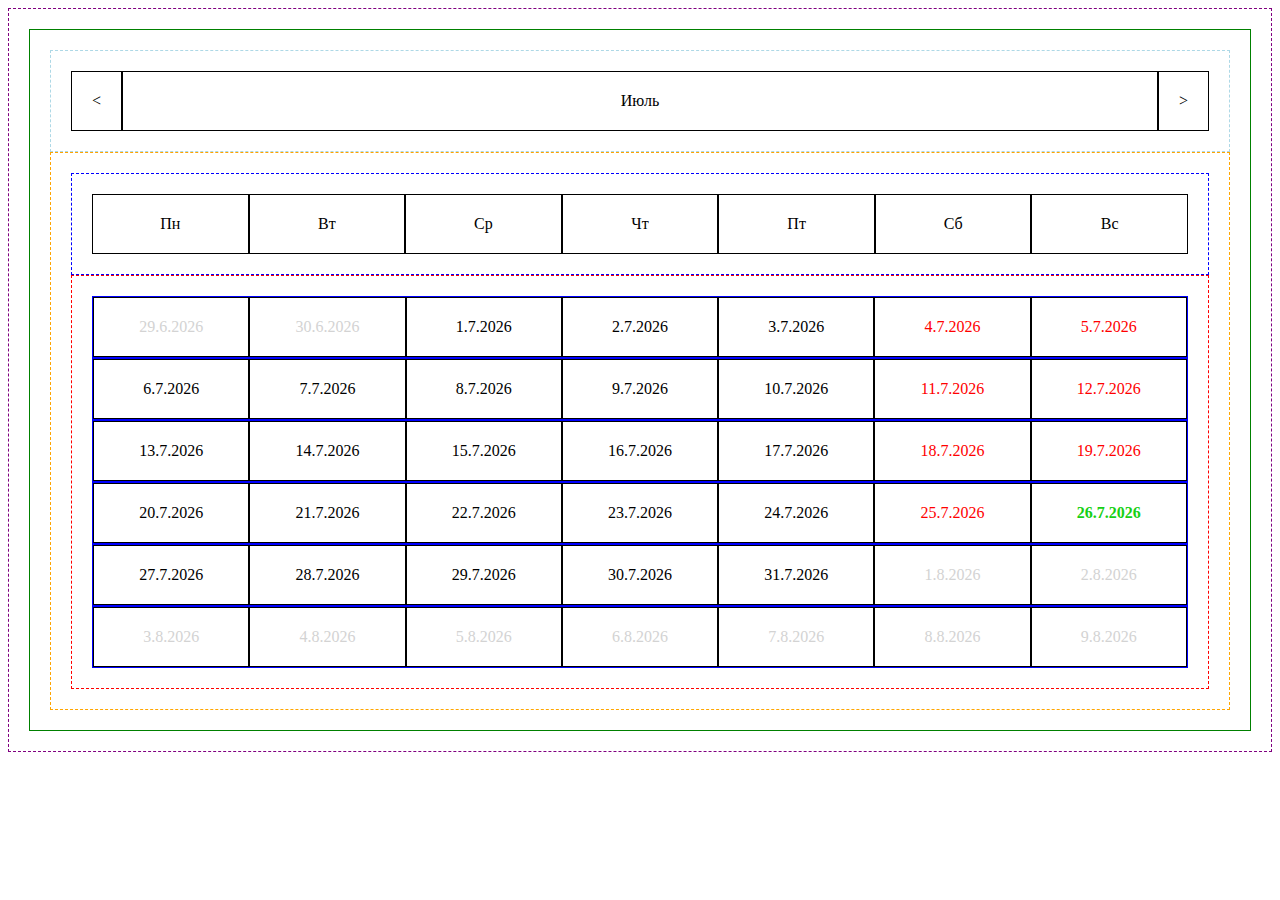
<file: index.html>
<html>

<head>
  <meta charset="utf-8">
  <link rel="stylesheet" type="text/css" href="index.css">
  <script src="https://code.jquery.com/jquery-2.1.0.js"></script>
  <script type="text/javascript" src="components/calendar/calendar.js"></script>
  <script type="text/javascript" src="components/calendar/navigator/navigator.js"></script>
  <script type="text/javascript" src="components/calendar/navigator/controls/currentMonth.js"></script>
  <script type="text/javascript" src="components/calendar/navigator/controls/Arrow.js"></script>
  <script type="text/javascript" src="components/calendar/grid/grid.js"></script>
  <script type="text/javascript" src="components/calendar/grid/daysOfWeek/daysOfWeek.js"></script>
  <script type="text/javascript" src="components/calendar/grid/daysOfWeek/nameOfDay.js"></script>
  <script type="text/javascript" src="components/calendar/grid/daysGrid/daysWeek/day/day.js"></script>
  <script type="text/javascript" src="components/calendar/grid/daysGrid/daysWeek/daysWeek.js"></script>
  <script type="text/javascript" src="components/calendar/grid/daysGrid/daysGrid.js"></script>
  <script type="text/javascript" src="index.js"></script>
</head>

<body>
  <div id="container">
  </div>

</body>

</html>
</file>
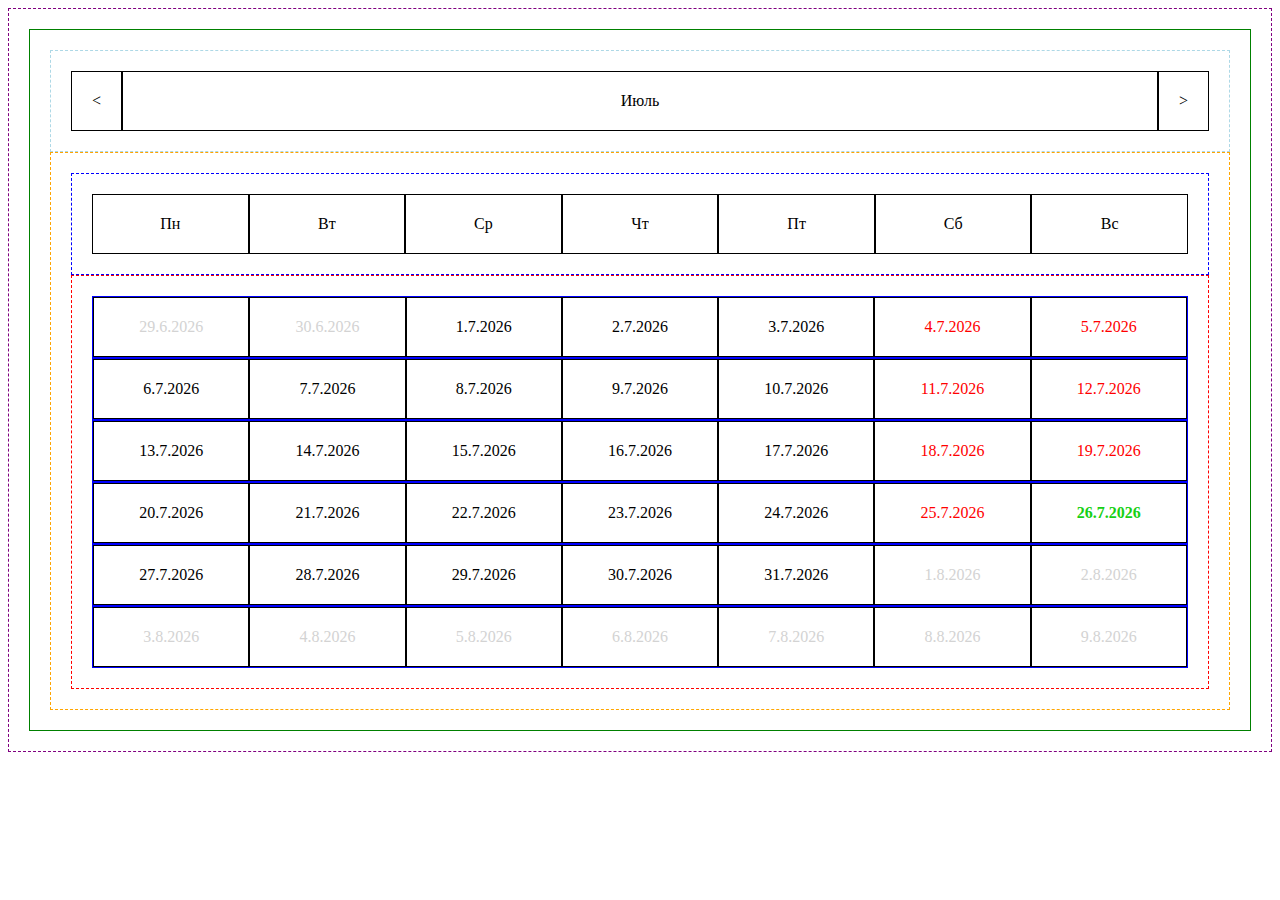
<file: main.html>
<html>

<head>
  <meta charset="utf-8">
  <link rel="stylesheet" type="text/css" href="main.css">
  <script src="https://code.jquery.com/jquery-2.1.0.js"></script>
  <script type="text/javascript" src="components/calendar/calendar.js"></script>
  <script type="text/javascript" src="components/calendar/navigator/navigator.js"></script>
  <script type="text/javascript" src="components/calendar/navigator/controls/currentMonth.js"></script>
  <script type="text/javascript" src="components/calendar/navigator/controls/Arrow.js"></script>
  <script type="text/javascript" src="components/calendar/grid/grid.js"></script>
  <script type="text/javascript" src="components/calendar/grid/daysOfWeek/daysOfWeek.js"></script>
  <script type="text/javascript" src="components/calendar/grid/daysOfWeek/nameOfDay.js"></script>
  <script type="text/javascript" src="components/calendar/grid/daysGrid/daysWeek/day/day.js"></script>
  <script type="text/javascript" src="components/calendar/grid/daysGrid/daysWeek/daysWeek.js"></script>
  <script type="text/javascript" src="components/calendar/grid/daysGrid/daysGrid.js"></script>
  <script type="text/javascript" src="main.js"></script>
</head>

<body>
  <div id="container">
  </div>

</body>

</html>
</file>
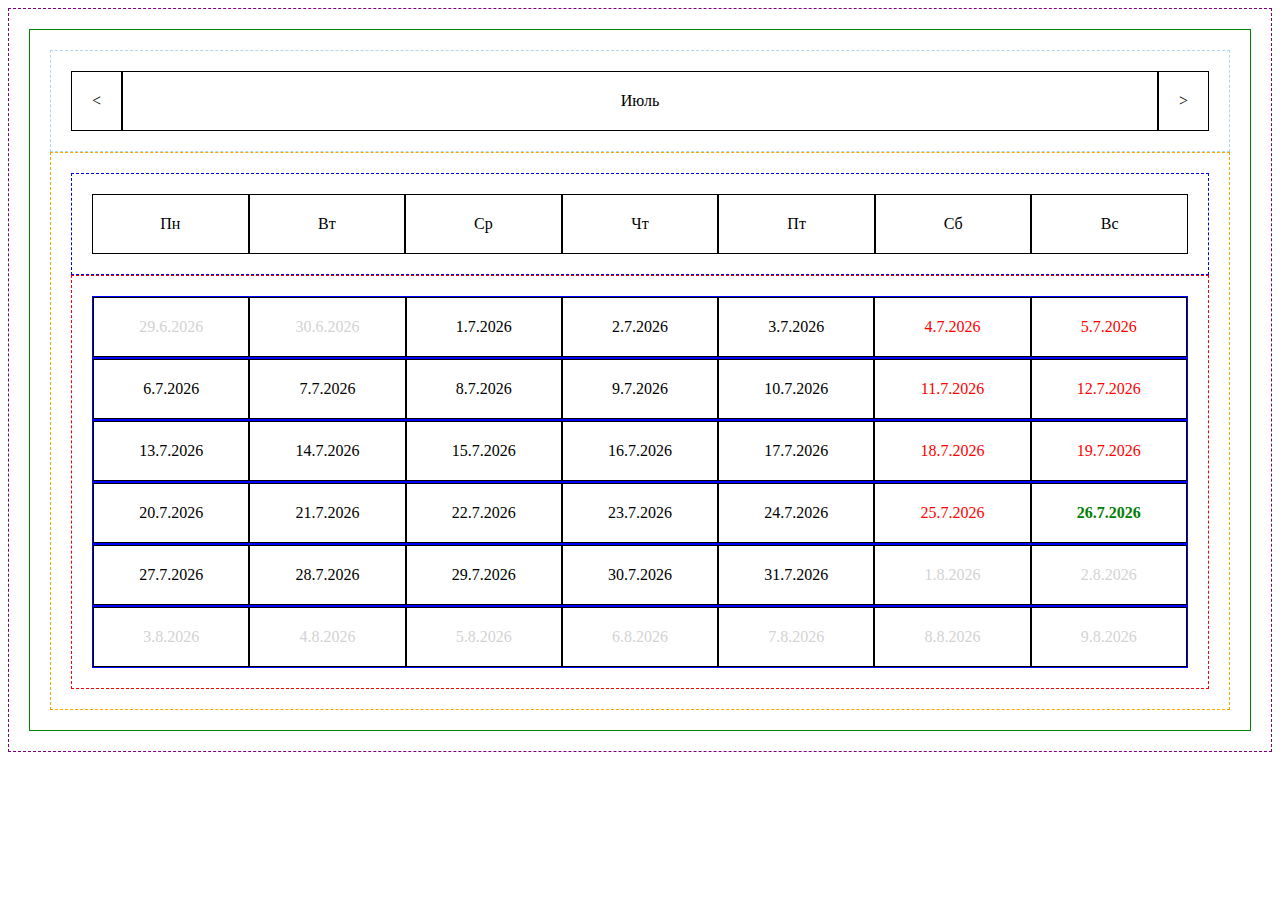
<file: clean-part-3/main.html>
<html>

<head>
  <meta charset="utf-8">
  <link rel="stylesheet" type="text/css" href="main.css">
  <script src="https://code.jquery.com/jquery-2.1.0.js"></script>
  <script type="text/javascript" src="components/calendar.js"></script>
  <script type="text/javascript" src="components/navigator.js"></script>
  <script type="text/javascript" src="components/currentMonth.js"></script>
  <script type="text/javascript" src="components/rightArrow.js"></script>
  <script type="text/javascript" src="components/leftArrow.js"></script>
  <script type="text/javascript" src="components/grid.js"></script>
  <script type="text/javascript" src="components/daysOfWeek.js"></script>
  <script type="text/javascript" src="components/nameOfDay.js"></script>
  <script type="text/javascript" src="components/day.js"></script>
  <script type="text/javascript" src="components/daysWeek.js"></script>
  <script type="text/javascript" src="components/daysGrid.js"></script>
  <script type="text/javascript" src="main.js"></script>
</head>

<body>
  <div id="container">
  </div>

</body>

</html>
</file>
<file: index.css>
#container {
    border: 1px dashed purple;
    display: flex;
    flex-direction: column;
    padding: 20px;
  }

.calendar {
   border: 1px solid green;
   display: flex;
   flex-direction: column;
   padding: 20px;
 }
 .grid{
    border: 1px dashed orange; 
    display: flex;
    flex-direction: column;
    justify-content: space-between;
    align-items: stretch;
    padding: 20px;
}

.daysOfWeek {
    border: 1px dashed blue;
    display: flex;
    justify-content: space-between;
    align-items: center;
    padding: 20px;
    flex-direction: row;
   }

   .nameOfDay{
    border: 1px solid black;
    display: flex;
    width: 10em;
    justify-content: center;
    align-items: center;
    padding: 20px;

   }

   
.daysGrid {
    border: 1px dashed red;
    display: flex;
    flex-direction: column;
    padding: 20px;
}


.daysWeek {
    border: 1px solid blue;
    display: flex;
    flex-direction: row;
    padding: 0px;
    justify-content: space-between;
    align-items: center;
}


.day {
    border: 1px solid black;
    display: flex;
    width: 10em;
    justify-content: center;
    align-items: center;
    padding: 20px;
}

.dayAnotherMonth {
   color: lightgrey;
}
.currentDay {
    color: rgb(22, 208, 19);
    font-weight: bold;
}

.weekendDay {
     color: red;
}




.navigator {
    border: 1px dashed lightBlue; 
   display: flex;
   flex-direction: row;
   justify-content: space-between;
   align-items: stretch;
   padding: 20px;
 }

 

.Arrow{
   border: 1px solid black;
   display: flex;
   flex-direction: column;
   
   
   padding: 20px;
 }

.currentMonth {
   border: 1px solid black;
   display: flex;
   flex-basis: 100%;
   justify-content: center;
   padding: 20px;
 }



#monday,#tuesday,#wednesday,#thursday,#friday,#saturday,#sunday{
   border: 1px solid yellowgreen;
   display: flex;
   justify-content: center;
   flex-basis: 100%;
   padding: 20px;
 }



.emptyDaysBlock{
    border: 1px solid #FFFFFF;
    display: flex;
    /*flex-basis: 100%;*/
    flex-direction: row;
    padding: 10px;
    justify-content: space-around;
    align-items: center;
}
</file>
<file: main.css>
#container {
    border: 1px dashed purple;
    display: flex;
    flex-direction: column;
    padding: 20px;
  }

.calendar {
   border: 1px solid green;
   display: flex;
   flex-direction: column;
   padding: 20px;
 }
 .grid{
    border: 1px dashed orange; 
    display: flex;
    flex-direction: column;
    justify-content: space-between;
    align-items: stretch;
    padding: 20px;
}

.daysOfWeek {
    border: 1px dashed blue;
    display: flex;
    justify-content: space-between;
    align-items: center;
    padding: 20px;
    flex-direction: row;
   }

   .nameOfDay{
    border: 1px solid black;
    display: flex;
    width: 10em;
    justify-content: center;
    align-items: center;
    padding: 20px;

   }

   
.daysGrid {
    border: 1px dashed red;
    display: flex;
    flex-direction: column;
    padding: 20px;
}


.daysWeek {
    border: 1px solid blue;
    display: flex;
    flex-direction: row;
    padding: 0px;
    justify-content: space-between;
    align-items: center;
}


.day {
    border: 1px solid black;
    display: flex;
    width: 10em;
    justify-content: center;
    align-items: center;
    padding: 20px;
}

.dayAnotherMonth {
   color: lightgrey;
}
.currentDay {
    color: rgb(22, 208, 19);
    font-weight: bold;
}

.weekendDay {
     color: red;
}




.navigator {
    border: 1px dashed lightBlue; 
   display: flex;
   flex-direction: row;
   justify-content: space-between;
   align-items: stretch;
   padding: 20px;
 }

 

.Arrow{
   border: 1px solid black;
   display: flex;
   flex-direction: column;
   
   
   padding: 20px;
 }

.currentMonth {
   border: 1px solid black;
   display: flex;
   flex-basis: 100%;
   justify-content: center;
   padding: 20px;
 }



#monday,#tuesday,#wednesday,#thursday,#friday,#saturday,#sunday{
   border: 1px solid yellowgreen;
   display: flex;
   justify-content: center;
   flex-basis: 100%;
   padding: 20px;
 }



.emptyDaysBlock{
    border: 1px solid #FFFFFF;
    display: flex;
    /*flex-basis: 100%;*/
    flex-direction: row;
    padding: 10px;
    justify-content: space-around;
    align-items: center;
}
</file>
<file: clean-part-3/main.css>
#container {
    border: 1px dashed purple;
    display: flex;
    flex-direction: column;
    padding: 20px;
  }

.calendar {
   border: 1px solid green;
   display: flex;
   flex-direction: column;
   padding: 20px;
 }
 .grid{
    border: 1px dashed orange; 
    display: flex;
    flex-direction: column;
    justify-content: space-between;
    align-items: stretch;
    padding: 20px;
}

.daysOfWeek {
    border: 1px dashed blue;
    display: flex;
    justify-content: space-between;
    align-items: center;
    padding: 20px;
    flex-direction: row;
   }

   .nameOfDay{
    border: 1px solid black;
    display: flex;
    width: 10em;
    justify-content: center;
    align-items: center;
    padding: 20px;

   }

   
.daysGrid {
    border: 1px dashed red;
    display: flex;
    flex-direction: column;
    padding: 20px;
}


.daysWeek {
    border: 1px solid blue;
    display: flex;
    flex-direction: row;
    padding: 0px;
    justify-content: space-between;
    align-items: center;
}


.day {
    border: 1px solid black;
    display: flex;
    width: 10em;
    justify-content: center;
    align-items: center;
    padding: 20px;
}

.dayAnotherMonth {
   color: lightgrey;
}
.currentDay {
    color: green;
    font-weight: bold;
}

.weekendDay {
     color: red;
}




.navigator {
    border: 1px dashed lightBlue; 
   display: flex;
   flex-direction: row;
   justify-content: space-between;
   align-items: stretch;
   padding: 20px;
 }

 

.leftArrow, .rightArrow{
   border: 1px solid black;
   display: flex;
   flex-direction: column;
   
   
   padding: 20px;
 }

.currentMonth {
   border: 1px solid black;
   display: flex;
   flex-basis: 100%;
   justify-content: center;
   padding: 20px;
 }



#monday,#tuesday,#wednesday,#thursday,#friday,#saturday,#sunday{
   border: 1px solid yellowgreen;
   display: flex;
   justify-content: center;
   flex-basis: 100%;
   padding: 20px;
 }



.emptyDaysBlock{
    border: 1px solid #FFFFFF;
    display: flex;
    /*flex-basis: 100%;*/
    flex-direction: row;
    padding: 10px;
    justify-content: space-around;
    align-items: center;
}
</file>
